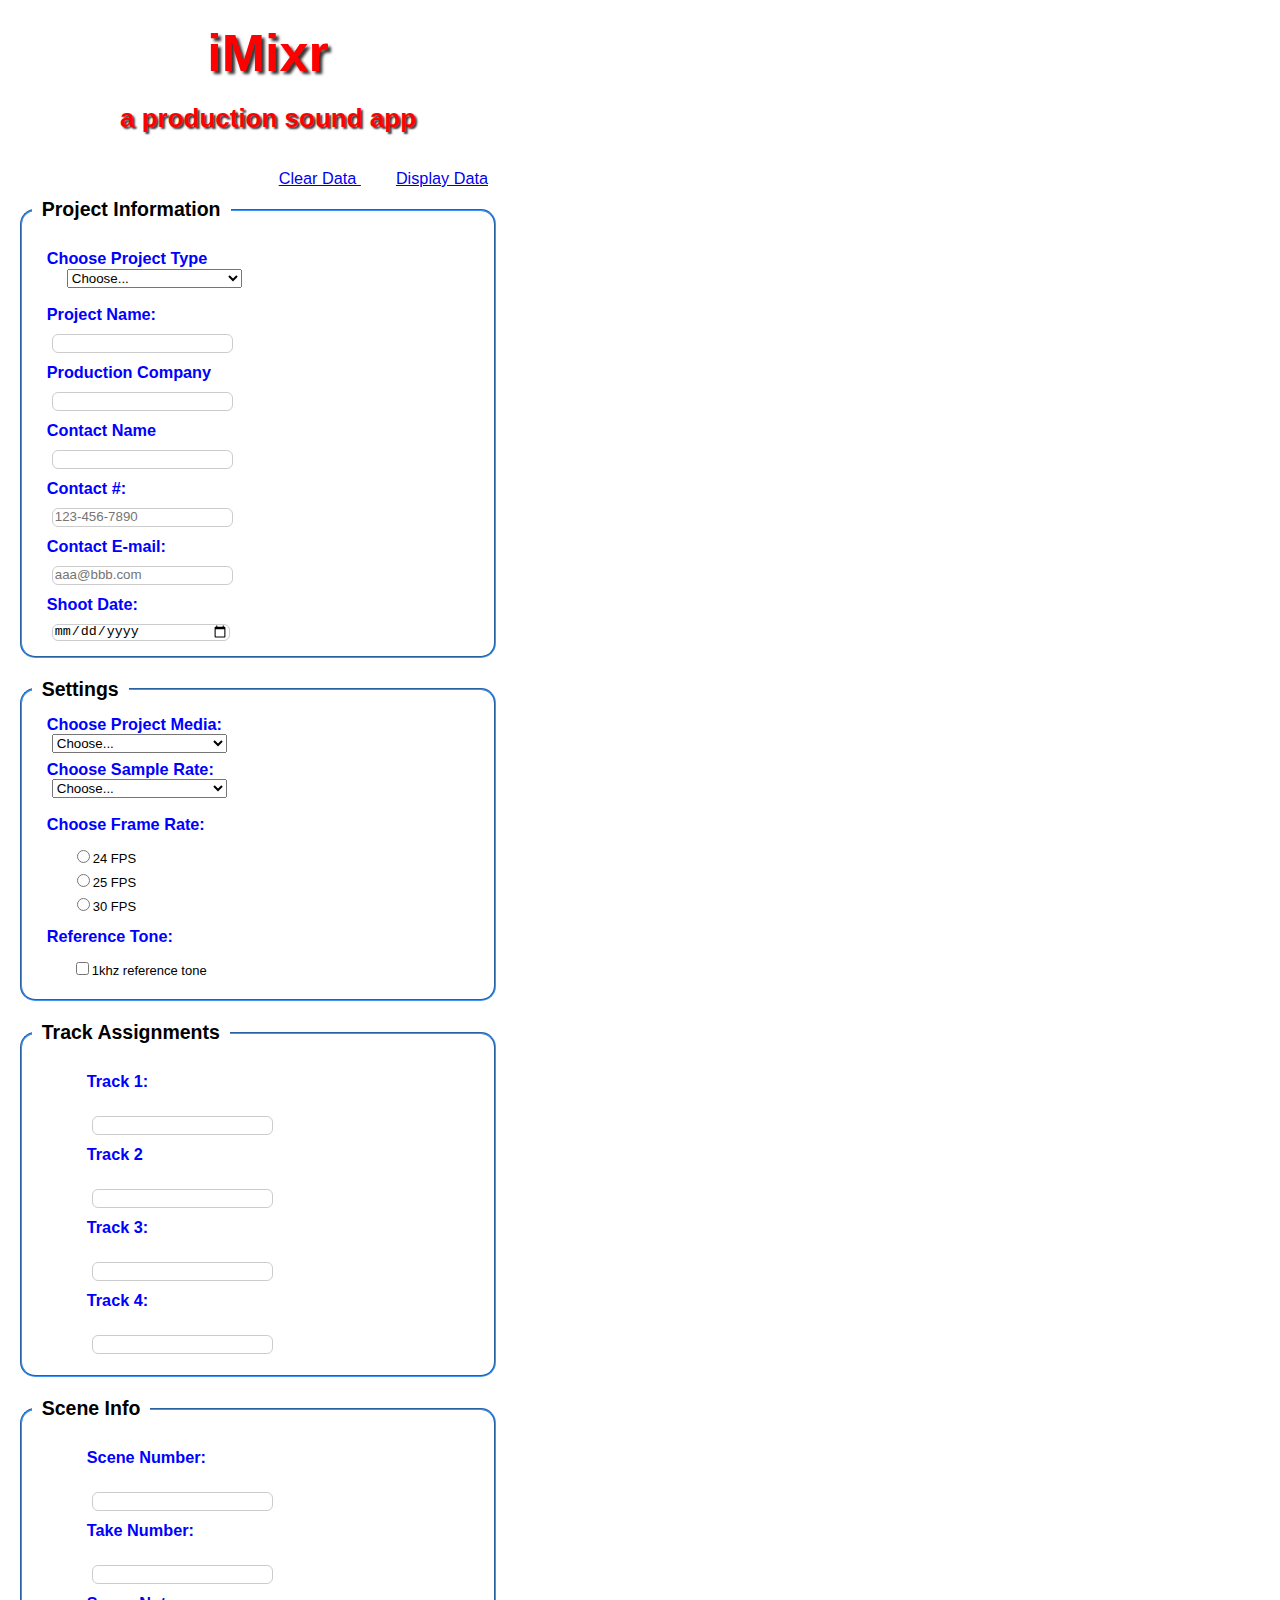
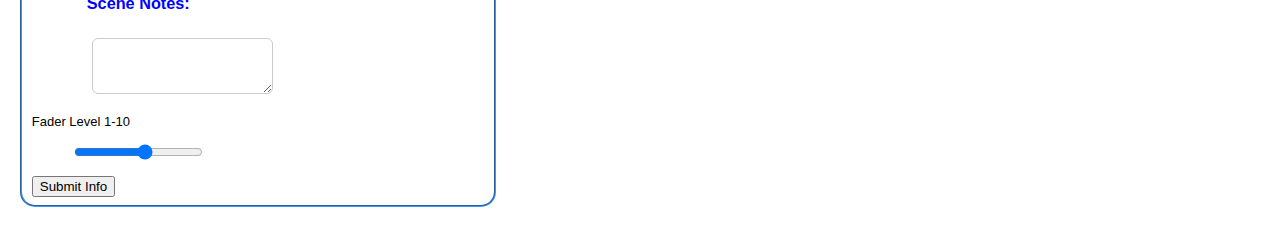
<file: MIU_Week_1/iMixer/additem.html>
<!doctype html><!--Michael Frohberg--><!--VFW-1212--><!--12-5-2012--><!--Project 4--><!--iMixr--><!--additem.html--><html>	<head>		<meta charset="utf-8" />		<meta name="description" content="My VFW 1211 App" />		<meta name="keywords" content="mobile development, html5, Full Sail University" />		<meta name="robots"	content="noindex, nofollow" />		<meta name="viewport" content="user-scalable=yes, width=device-width" />		<meta name="viewport" content="target-densitydpi=device-dpi" />		<title>iMixr</title>		<link rel="stylesheet" href="css/styles.css">		<script src="js/json.js" type="text/javascript"></script>		</head>	<body>		<h1>iMixr</h1>		<h2>a production sound app</h2><br>		<nav class="navLinks">			<a href="#" id="clear" class="links">Clear Data </a>			<a href="#" id="display" class="links">Display Data</a>			<a href="mxr_additem.html" id="addnew" style="display:none" class="links">Add New Item</a>		</nav>			<form action="#" method="post" id="soundReport">			<fieldset id="projectInfo">			<legend>Project Information</legend>				<ul id="errors"></ul>				<div class="title" id="select">Choose Project Type<br></div>								<div class="input">					<div class="title">Project Name:</div><input type="text" id="project" class="box" />					<div class="title">Production Company</div><input type="text" id="production" class="box" />					<div class="title">Contact Name</div><input type="text" id="contact" class="box" />					<div class="title">Contact #:</div><input type="tel" id="cPhone" class="box" placeholder="123-456-7890" />					<div class="title">Contact E-mail:</div><input type="email" id="email" class="box" placeholder="aaa@bbb.com"/>					<div class="title">Shoot Date:</div><input type="date" id="date" class="box"/>				</div>			</fieldset>			<fieldset id="settings">				<legend>Settings</legend>				<div class="media"><label for="media" class="title">Choose Project Media:</label><br>					<select id="media">						<optgroup label="Project Media">							<option value="Choose Media">Choose...</option>							<option value="Compact Flash">Compact Flash</option>							<option value="SD Card">SD Card</option>							<option value="Hard Drive">Hard Drive</option>							<option value="DVD RAM">DVD RAM</option>						</optgroup>					</select>				</div>				<div class="sampleRates">					<label for="sampleRates" class="title">Choose Sample Rate:</label><br>					<select id="sampleRates">						<optgroup label="Sample Rates">							<option value="Choose..">Choose...</option>														<option value="44.1KHZ">44.1khz</option>							<option value="48KHZ">48khz</option>							<option value="96KHZ">96khz</option>							<option value="192KHZ">192khz</option>						</optgroup>					</select>				</div>				<div class="title">Choose Frame Rate:</div>				<ul class="radios">					<li><input type="radio" value="24 FPS" id="24" name="frame" /><label for="24FPS">24 FPS</label></li>					<li><input type="radio" value="25 FPS" id="25" name="frame" /><label for="25FPS">25 FPS</label></li>					<li><input type="radio" value="30 FPS" id="30" name="frame" /><label for="30FPS">30 FPS</label></li>				</ul>				<div class="title">Reference Tone:</div>				<ul class="boxes">				<li><input type="checkbox" id="reftone" name="reftone" value="Yes"/>1khz reference tone</li>				</ul>			</fieldset>			<fieldset id="tracks">			<legend>Track Assignments</legend>				<ul>					<div class="track">Track 1:</div><br>					<li><input type="text" id="track1" class="box" /></li>					<div class="track">Track 2</div><br>					<li><input type="text" id="track2" class="box" /></li>					<div class="track">Track 3:</div><br>					<li><input type="text" id="track3" class="box" /></li>					<div class="track">Track 4:</div><br>					<li><input type="text" id="track4" class="box" /></li>				</ul>			</fieldset>			<fieldset id="sceneinfo">			<legend>Scene Info</legend>				<ul>					<div class="title">Scene Number:</div><br>					<li><input type="text" id="scene" class="box" /></li>					<div class="title">Take Number:</div><br>					<li><input type="text" id="take" class="box" /></li>					<div class="title">Scene Notes:</div><br>					<li><textarea id="notes" class="comments"></textarea></li>				</ul>				<input type="hidden" value="Wild Track" />				<div class="scale">Fader Level 1-10</div>				<ul>					<li><input id="fader" type="range" min="1" max="10" step="1" /></li>				</ul>				<div class="button"><input type="button" id="submit" value="Submit Info" /></div>			</fieldset><br>		</form>		<script src="js/main.js" type="text/javascript"></script>		</body></html>
</file>
<file: MIU_Week_1/iMixer/css/styles.css>
/*
Michael Frohberg
VFW 1211
iMixr
Project 4
11/27/2012
styles.css
*/

body {
	padding:10px;
	font-size:small;
	font-family:"Lucida Grande", Tahoma, Arial, Verdana, sans-serif;
	background-color:#fff;
	max-width: 480px;
	max-height: 800px;
}
h1 {
	font-size:4em;
	font-weight:bold;
	margin-top: 5px;
	margin-left: 20px;
	margin-bottom:20px;
	color: red;
	text-align: center;
	text-shadow: 3px 3px 3px #353434;
}
h2 {
	font-size:2em;
	font-weight: bold;
	margin-bottom: 20px;
	margin-top: 20px;
	padding-left: 20px;
	color: red;
	text-align: center;
	text-shadow: 2px 2px 2px #353434; 
}
fieldset {
	border-radius: 15px;
	border-color: #3d94f6;
	margin-bottom: 10px;
}
legend {
	font-size:1.5em;
	font-weight: bold;
	padding:10px;
}
li {
	list-style-type: none;
	margin-bottom: 5px;
}
select {
	margin-left: 20px;
	margin-bottom: 7px;
	width: 175px;
}
.comments {
	margin-bottom: 20px;
	margin-left: 20px;
	border-radius: 6px;
	display: block;
	width: 175px;
	height: 50px;
	border: 1.5px solid #ccc;
	line-height: 130%;
}
.title {
	font-size:1.25em;
	font-weight: bold;
	margin-bottom: 10px;
	margin-top: 10px;
	color: blue;
	padding-left: 15px;
	
}
.track {
	font-size:1.25em;
	font-weight: bold;
	margin-bottom: 10px;
	margin-top: 10px;
	color: blue;
	padding-left: 15px;}
.box {
	margin-bottom: 7px;
	margin-left: 20px;
	border-radius: 6px;
	display: block;
	width: 175px;
	height: 15px;
	border: 1.5px solid #ccc;
	line-height: 130%;
}
.links {
	font-size:1.25em;
	font-weight:normal;
	margin: 10px;
	margin-top: 20px;
	padding-left: 15px;
}
.navLinks {
	text-align: right;
}
.schedule {
	margin-bottom: 20px;
	margin-top: 20px;
}
.list {
	list-style-type: square;
	margin-bottom: 25px;
}
.things {
	list-style-type: none;
	
}
</file>
